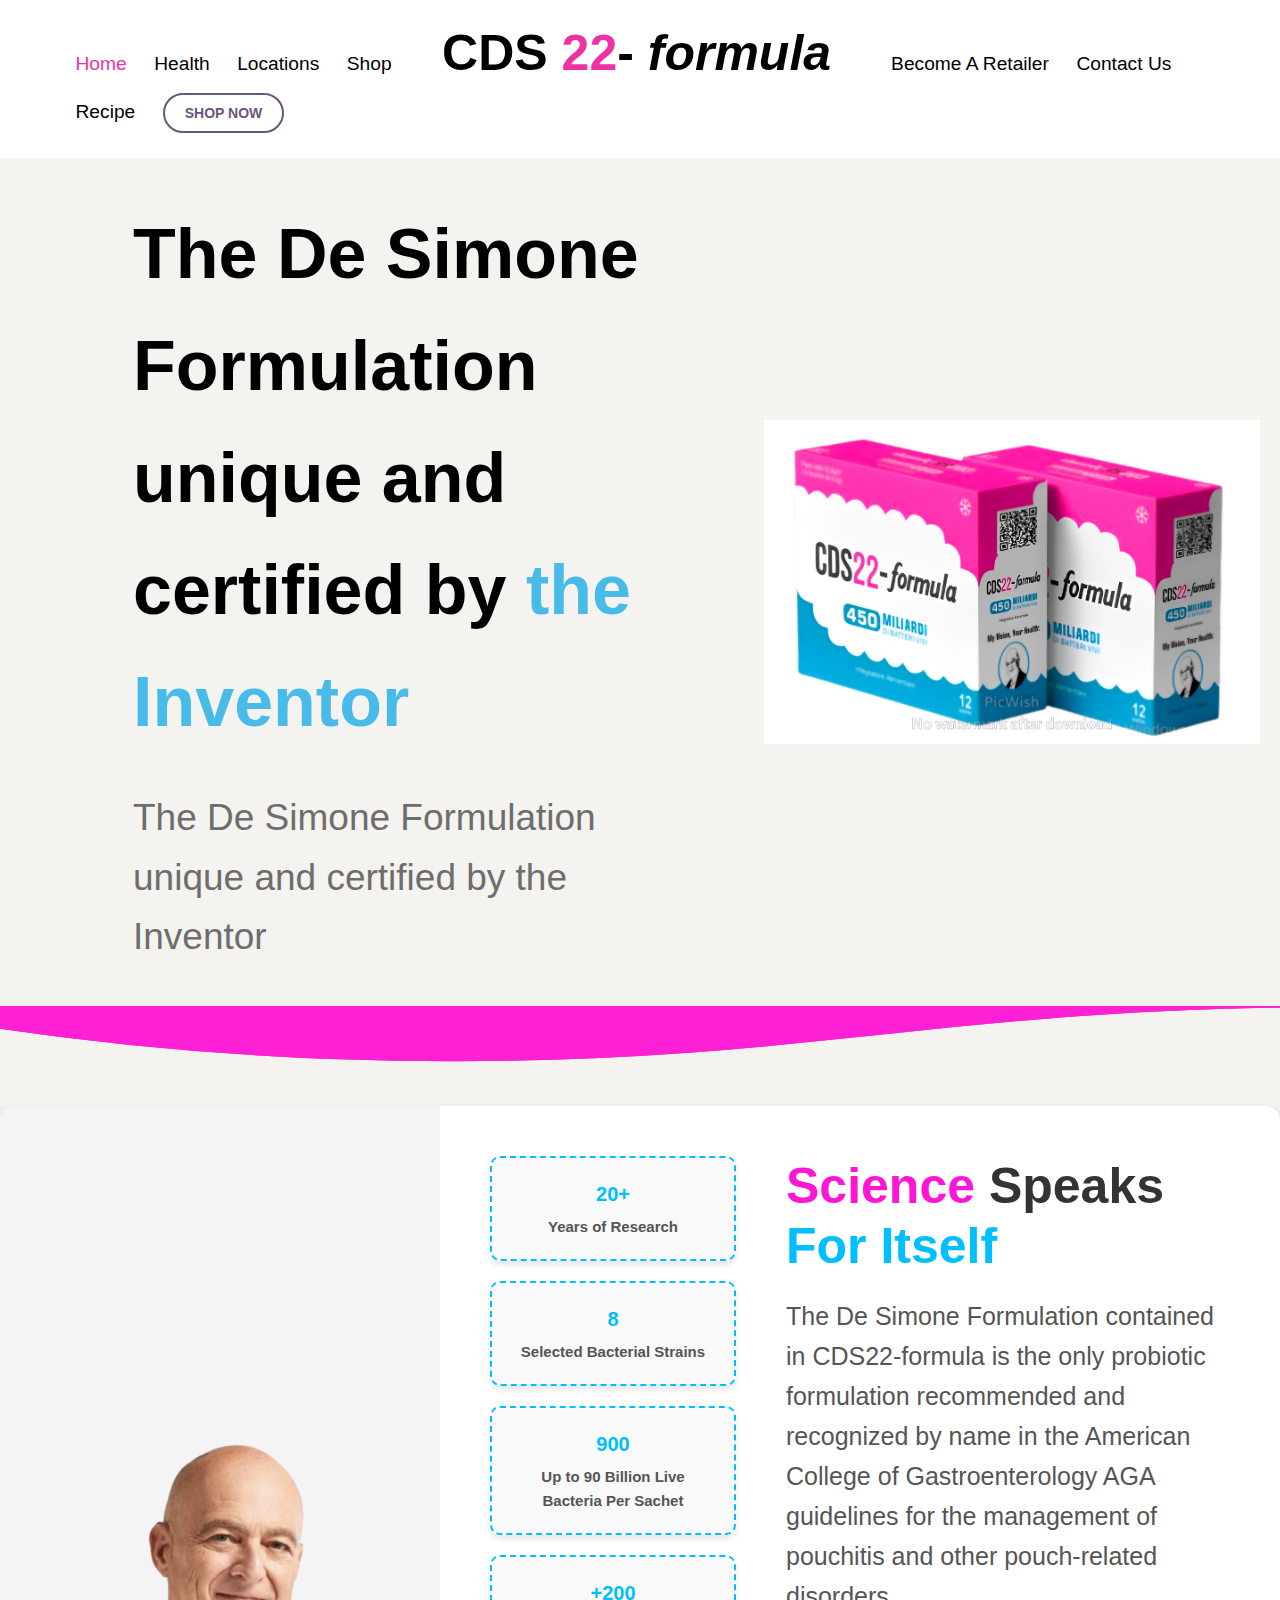
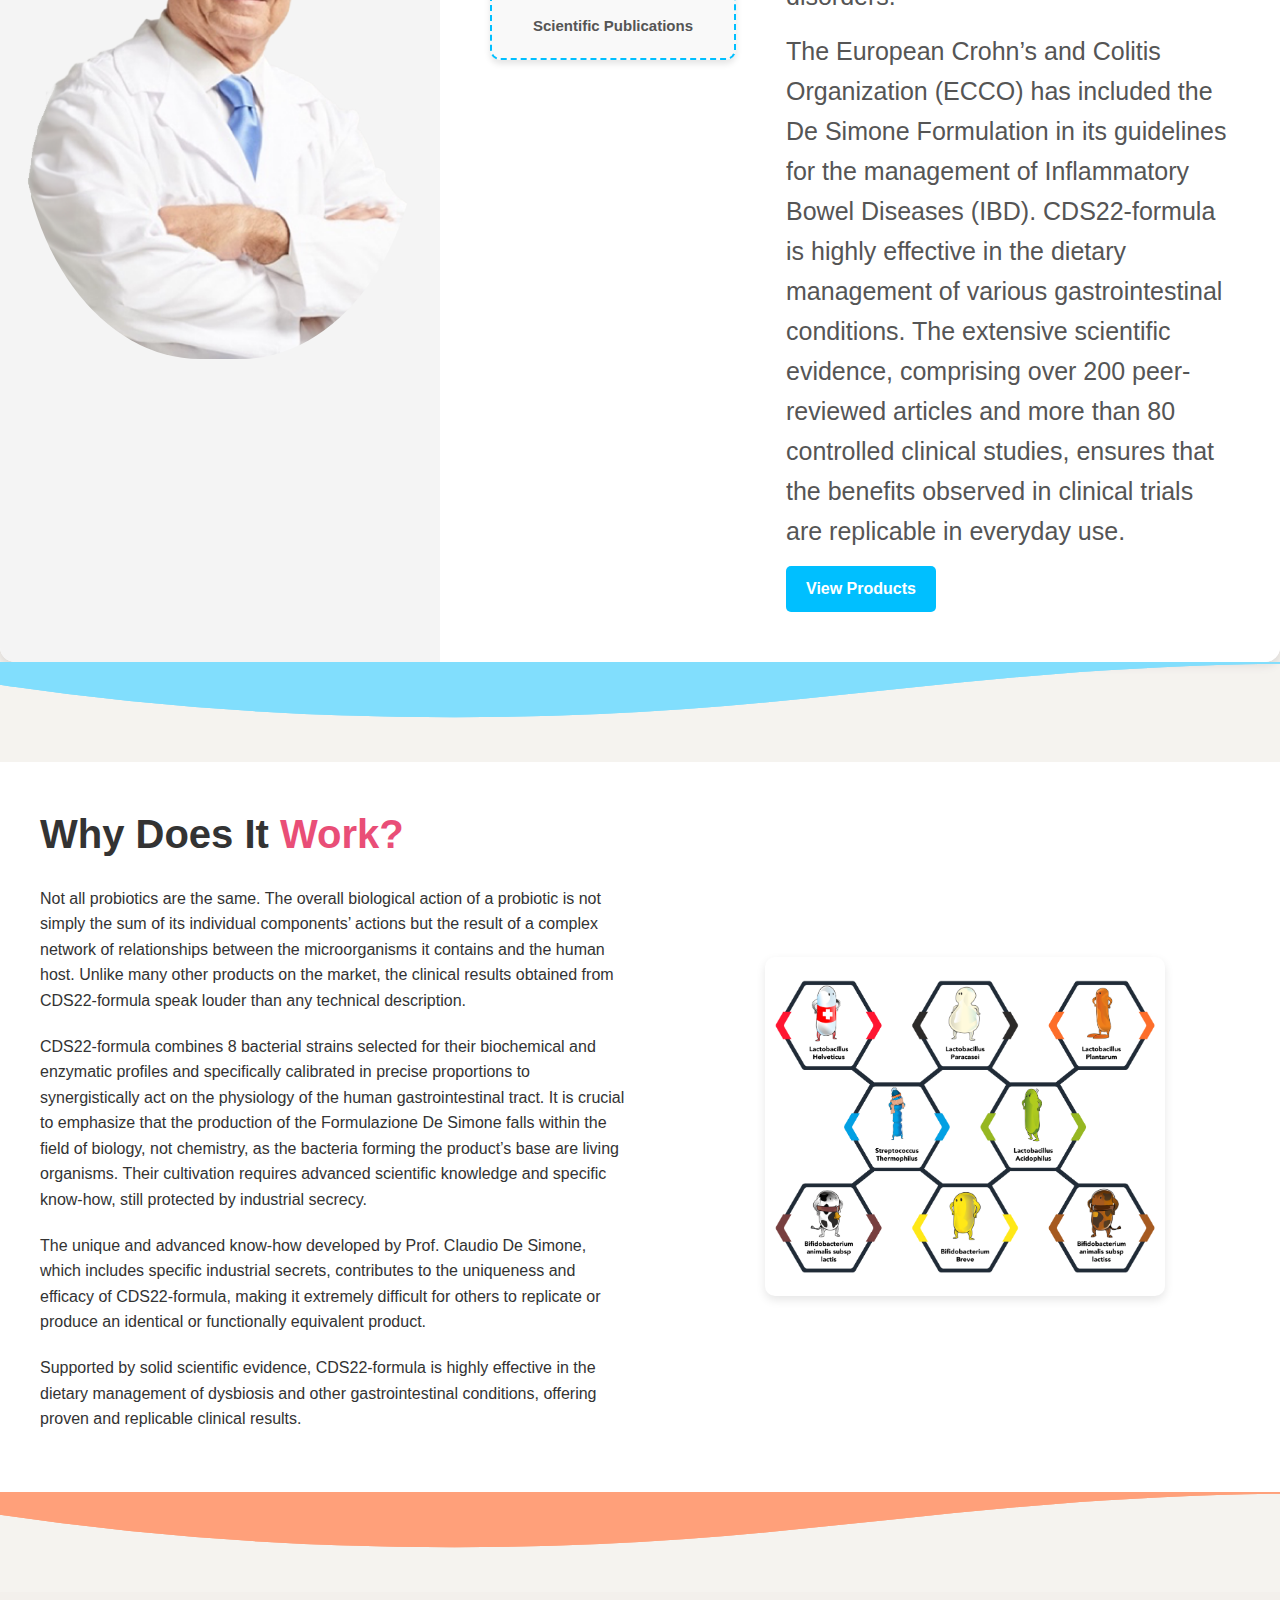
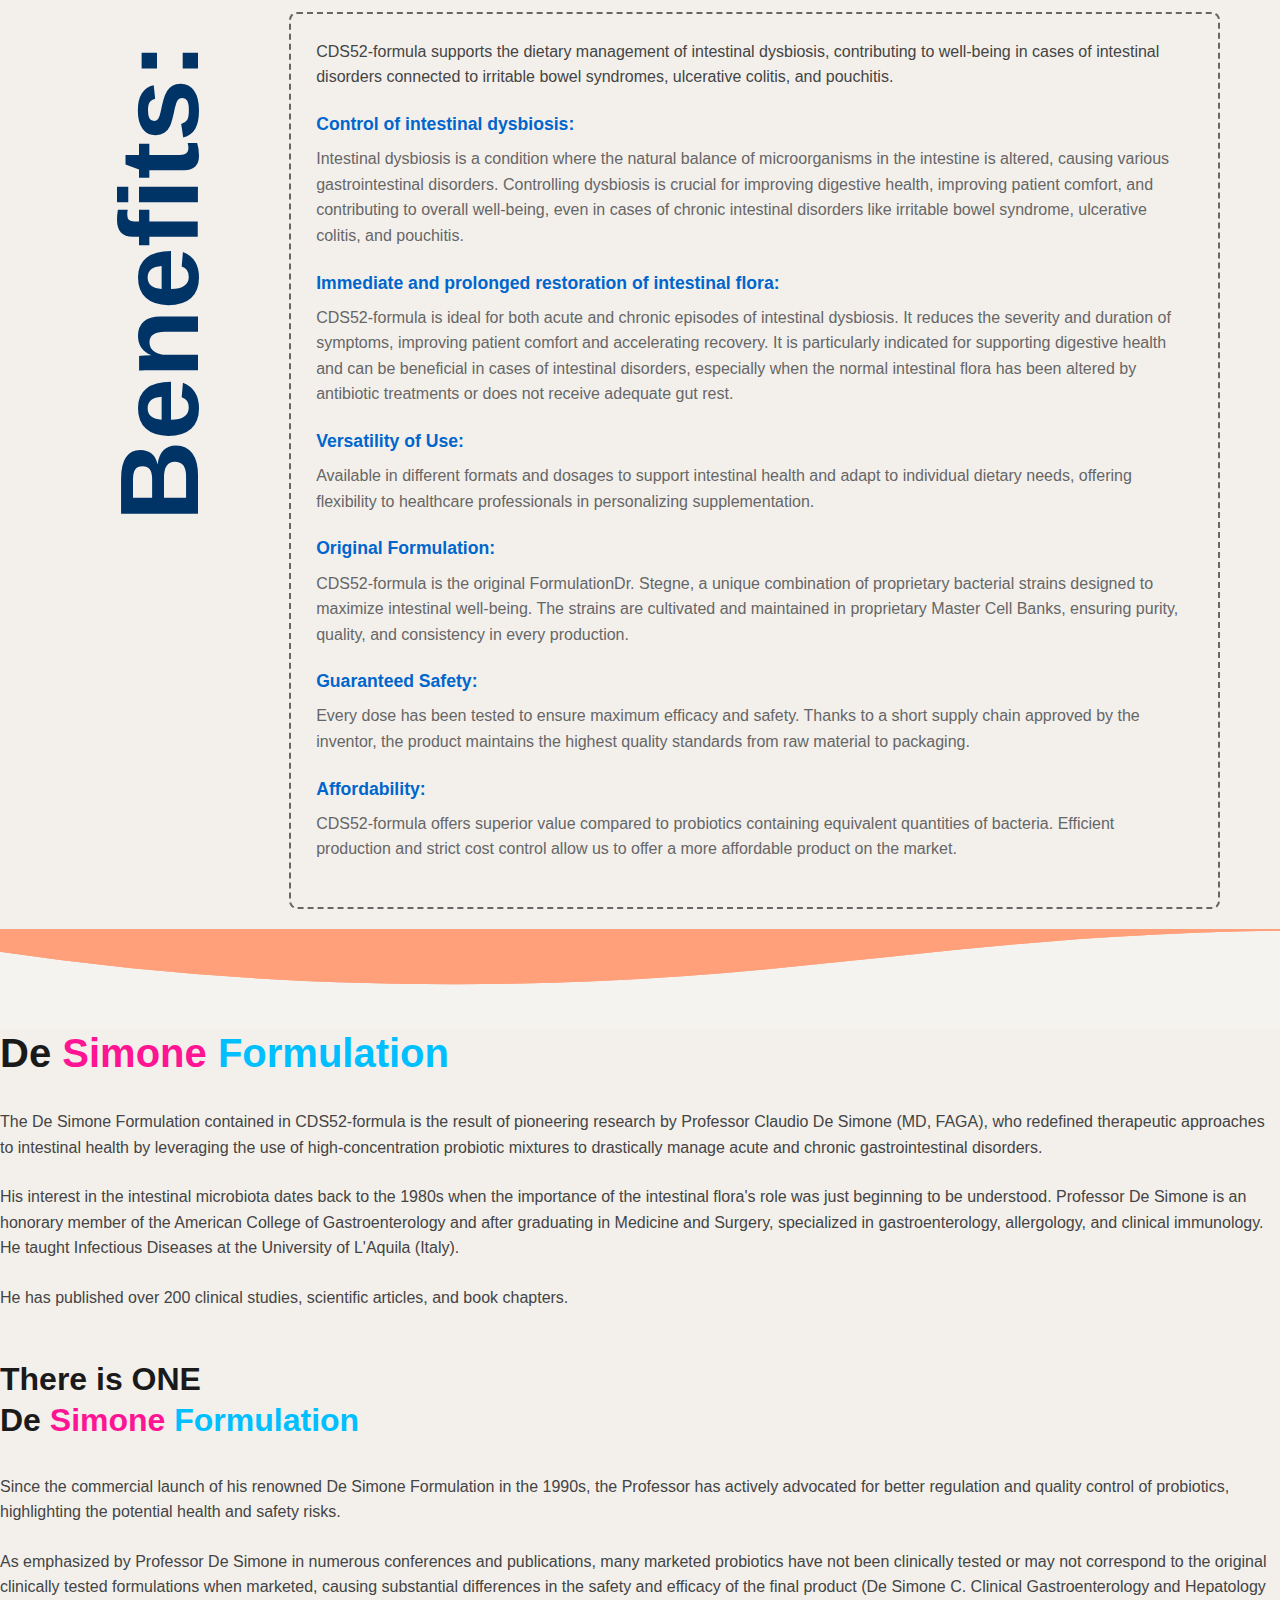
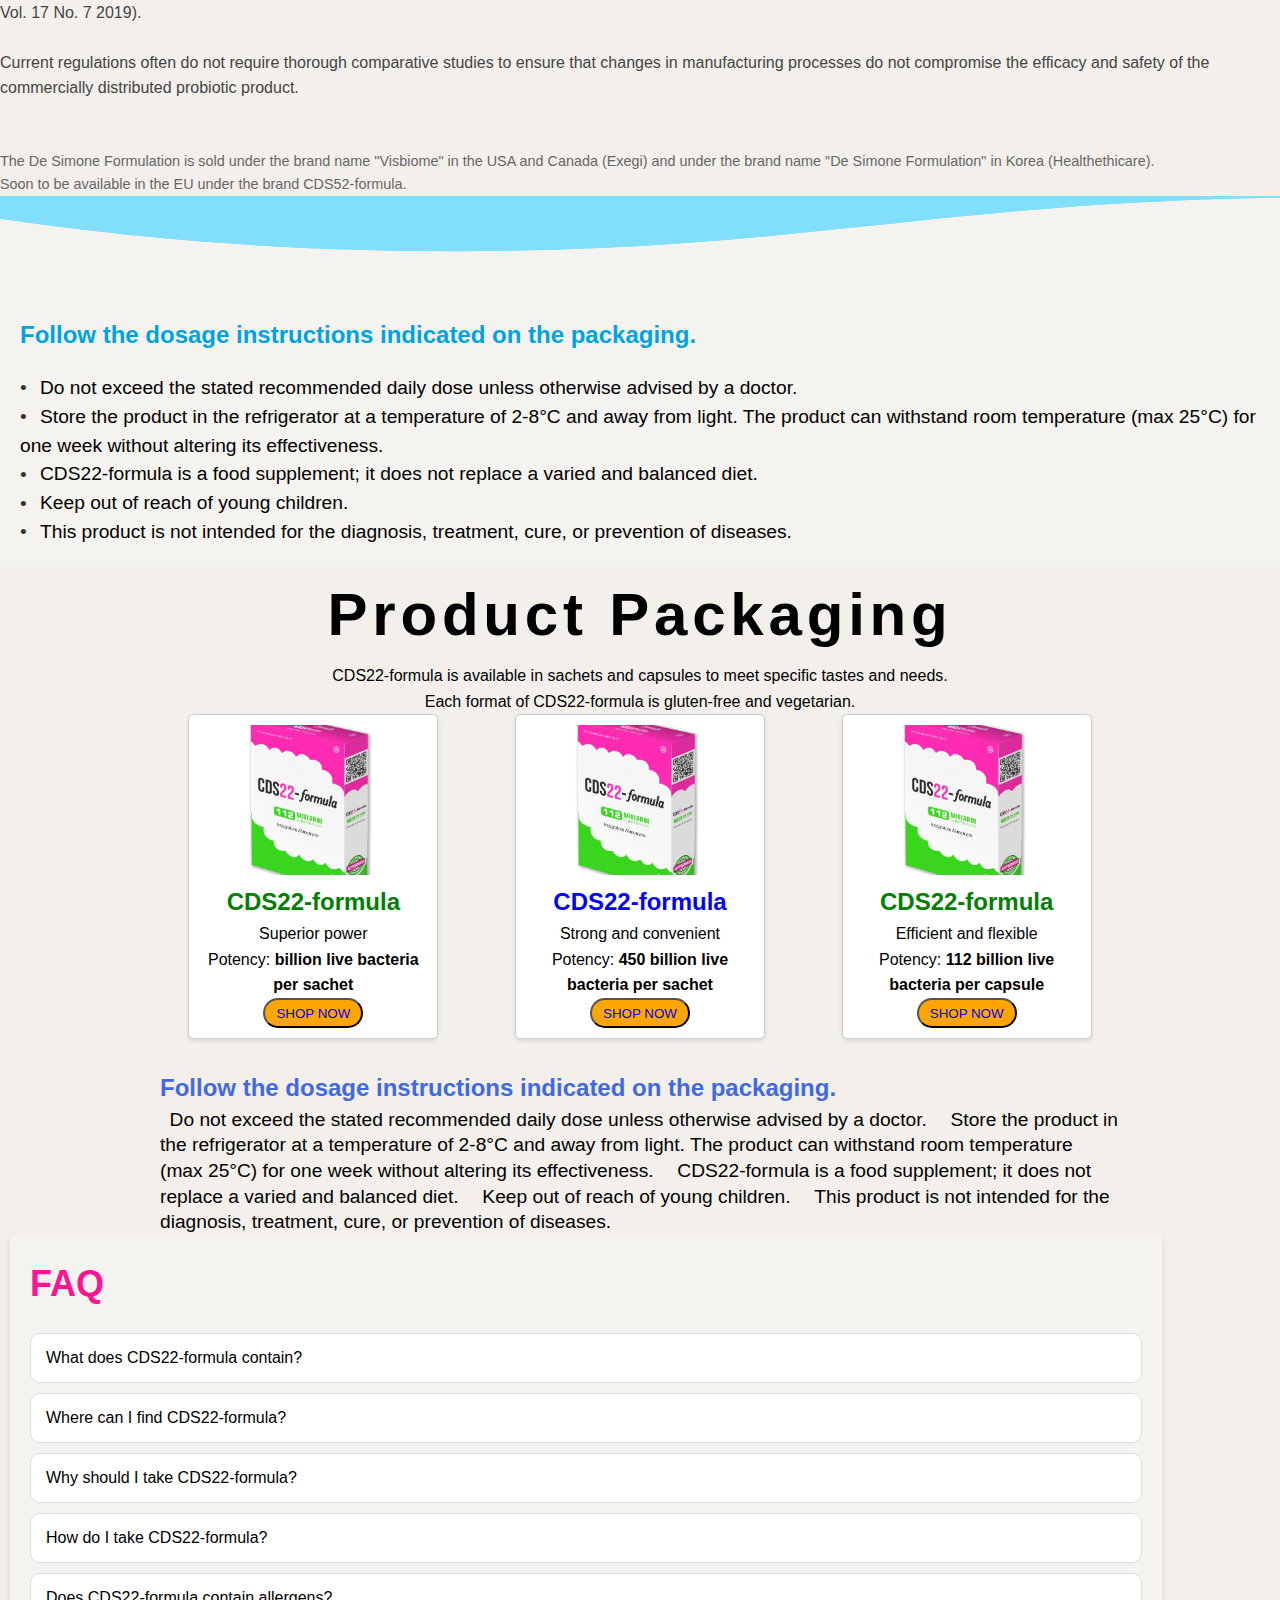
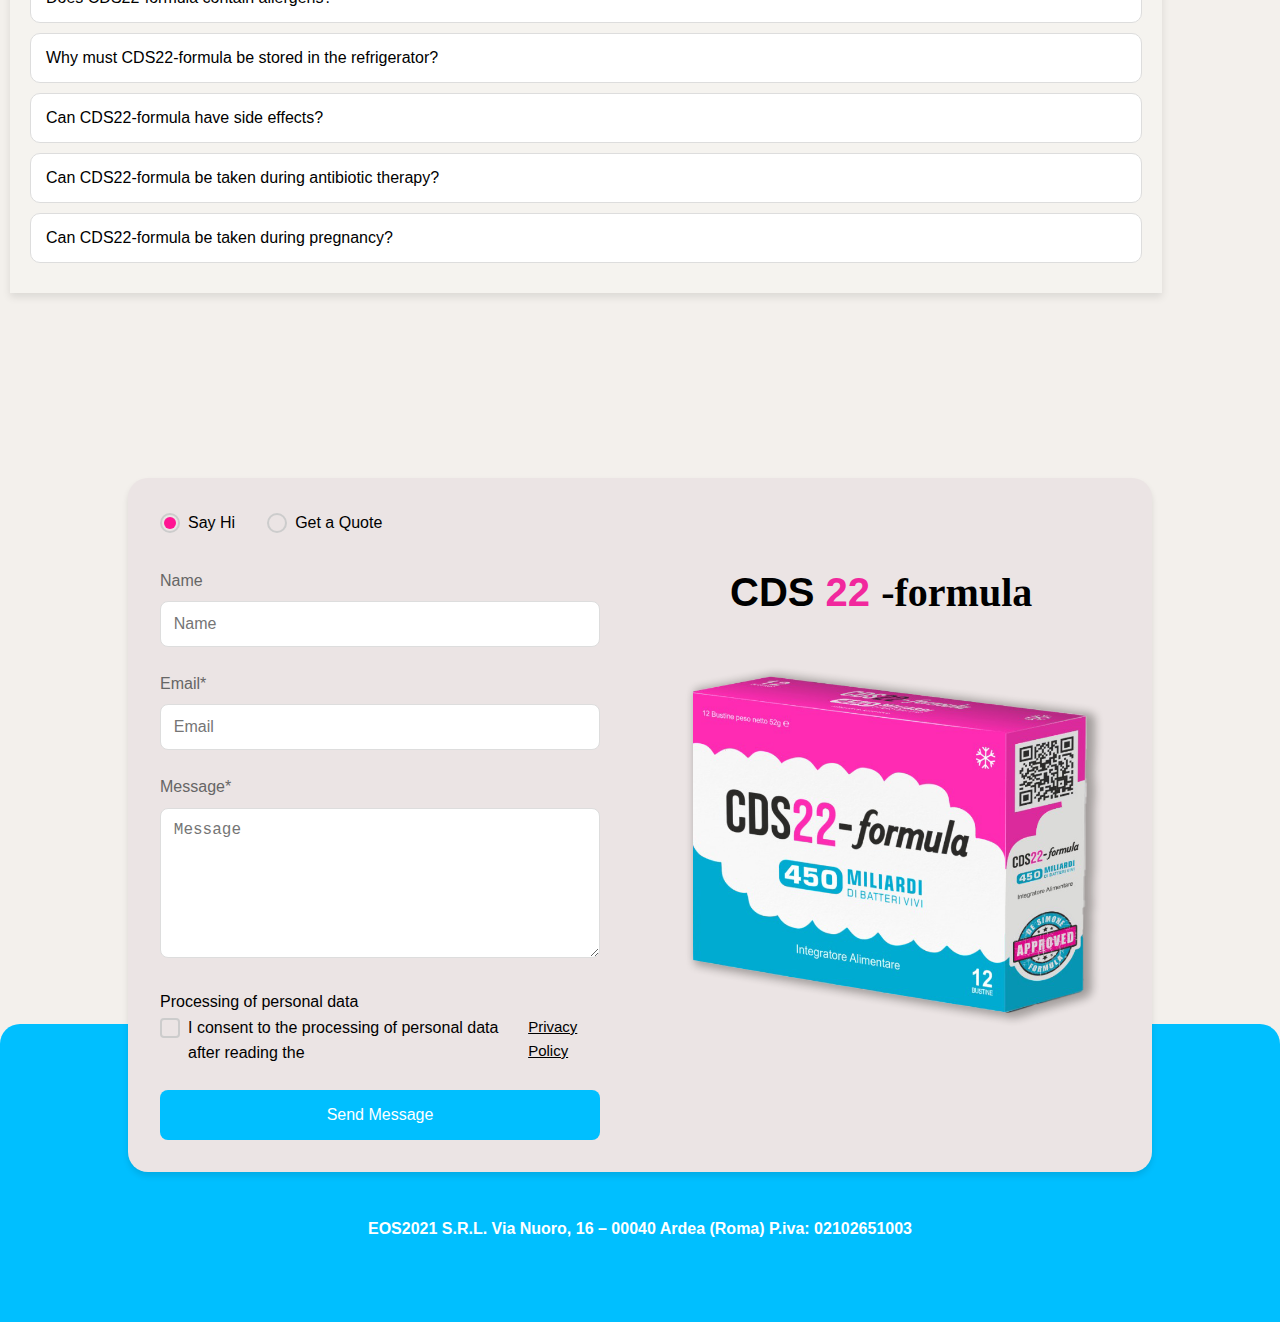
<file: index.html>
<!DOCTYPE html>
<html lang="en">

<head>
    <meta charset="UTF-8">
    <meta name="viewport" content="width=device-width, initial-scale=1.0">
    <title>SMIT Mini Hackathon</title>
    <link rel="stylesheet" href="style.css">
    <link rel="stylesheet" href="styles.css">
</head>

<body>
    <!-- Navbar -->
    <div style="container:  flex;  ">
        <div style="margin: auto; justify-content: space-between; align-items: center ">
            <nav>
                <ul>
                    <li><a href="./" style="color:rgb(236, 50, 165); text-decoration: none;">Home</a></li>
                    <li><a href="#">Health</a></li>
                    <li><a href="#">Locations</a></li>
                    <li><a href="#">Shop</a></li>
                    <h1 style="display: inline; font-size:50px; justify-content: space-around; padding: 3%; ">
                        <span style="font-family: 'Segoe UI', Tahoma, Geneva, Verdana, sans-serif;">CDS</span>
                        <span style="color: rgb(236, 50, 165);">22</span>-
                        <span style="font-style: italic; font-weight:bold ;">formula</span>
                    </h1>
                    <li><a href="#">Become A Retailer</a></li>
                    <li><a href="signup.html">Contact Us</a></li>
                    <li><a href="#">Recipe</a></li>

                    <li>
                        <a href="cart.html">
                            <button class="shop-now-button">Shop Now</button>

                        </a>
                    </li>
        </div>
        </ul>
  </nav>


        <!-- Hero Section  -->
        <section>
            <div style="display: flex; background-color:#ffffff30; max-width: 100%; max-height: 100%; padding: 20px;">


                <!-- Left-Hand Side  -->
                <div style="width: 45%; margin: auto; height: auto; padding: 20px;">
                    <h1 style="font-size: 70px; font-style: normal;">
                        The
                        <span style="font-family: Verdana, Geneva, Tahoma, sans-serif; font-weight: bold;">De Simone
                            Formulation</span>
                        unique and certified by
                        <span
                            style="font-family: Verdana, Geneva, Tahoma, sans-serif; font-weight: bold; color: rgb(72, 187, 233);">
                            the Inventor
                        </span>
                    </h1>
                    <p style="font-size: 37px; color: rgb(110, 109, 109); padding-top: 30px;">
                        The De Simone Formulation unique and certified by the Inventor
                    </p>
                </div>
                <!-- Right-Hand Side -->
                <div style="width: 40%; display: flex; justify-content: center; align-items: center;">
                    <img src="assets/cds22.jpg" alt="CDS22-Formula" style="max-width: 100%; height: auto;">
                </div>
            </div>
        </section>
        <!-- .....ANIMATION-PINK..... -->

        <div class="wave-container-1">
            <div class="wave-1"></div>
            <div class="wave-1"></div>
            <div class="wave-1"></div>
        </div>



        <!-- .....Science Speak.... -->


        <div class="container1">
            <div class="image-container">
                <img src="assets/doctor.png" alt="Doctor">
            </div>
            <section class="science-section">
                <div class="boxes">
                    <div class="box">
                        <h2>20+</h2>
                        <p>Years of Research</p>
                    </div>
                    <div class="box">
                        <h2>8</h2>
                        <p>Selected Bacterial Strains</p>
                    </div>
                    <div class="box">
                        <h2>900</h2>
                        <p>Up to 90 Billion Live Bacteria Per Sachet</p>
                    </div>
                    <div class="box">
                        <h2>+200</h2>
                        <p>Scientific Publications</p>
                    </div>
                </div>
                <div class="content">
                    <h1><span class="highlight">Science</span> Speaks<br><span>For Itself</span></h1>
                    <p>
                        The De Simone Formulation contained in CDS22-formula is the only probiotic formulation
                        recommended
                        and
                        recognized by name in the American College of Gastroenterology AGA guidelines for the management
                        of
                        pouchitis
                        and other pouch-related disorders.
                    </p>
                    <p>
                        The European Crohn’s and Colitis Organization (ECCO) has included the De Simone Formulation in
                        its
                        guidelines
                        for the management of Inflammatory Bowel Diseases (IBD). CDS22-formula is highly effective in
                        the
                        dietary
                        management of various gastrointestinal conditions. The extensive scientific evidence, comprising
                        over
                        200 peer-reviewed articles and more than 80 controlled clinical studies, ensures that the
                        benefits
                        observed
                        in clinical trials are replicable in everyday use.
                    </p>
                    <a href="#" class="btn">View Products</a>
                </div>
            </section>
        </div>



        <!-- .....ANIMATION-Blue..... -->
        <div class="wave-container-2">
            <div class="wave-2"></div>
            <div class="wave-2"></div>
            <div class="wave-2"></div>
        </div>



        <!-- .....WORK..... -->


        <div class="page-container">
            <div class="text-section">
                <h1>Why Does It <span>Work?</span></h1>
                <p>
                    Not all probiotics are the same. The overall biological action of a probiotic is not simply the sum
                    of its individual components’ actions but the result of a complex network of relationships between
                    the microorganisms it contains and the human host. Unlike many other products on the market, the
                    clinical results obtained from CDS22-formula speak louder than any technical description.
                </p>
                <p>
                    CDS22-formula combines 8 bacterial strains selected for their biochemical and enzymatic profiles and
                    specifically calibrated in precise proportions to synergistically act on the physiology of the human
                    gastrointestinal tract. It is crucial to emphasize that the production of the Formulazione De Simone
                    falls within the field of biology, not chemistry, as the bacteria forming the product’s base are
                    living organisms. Their cultivation requires advanced scientific knowledge and specific know-how,
                    still protected by industrial secrecy.
                </p>
                <p>
                    The unique and advanced know-how developed by Prof. Claudio De Simone, which includes specific
                    industrial secrets, contributes to the uniqueness and efficacy of CDS22-formula, making it extremely
                    difficult for others to replicate or produce an identical or functionally equivalent product.
                </p>
                <p>
                    Supported by solid scientific evidence, CDS22-formula is highly effective in the dietary management
                    of dysbiosis and other gastrointestinal conditions, offering proven and replicable clinical results.
                </p>
            </div>
            <div class="image-section">
                <img src="assets/Cycle.png" alt="Probiotic Illustration">
            </div>
        </div>





        <!-- .....ANIMATION..... -->

        <div class="wave-container">
            <div class="wave"></div>
            <div class="wave"></div>
            <div class="wave"></div>
        </div>


        <!-- ......BENEFITS..... -->

        <div class="benefits-container">
            <h1 class="benefits-title">Benefits:</h1>
            <div class="content-box">
                <div class="section1">
                    <p class="main-description">CDS52-formula supports the dietary management of intestinal dysbiosis,
                        contributing to well-being in cases of intestinal disorders connected to irritable bowel
                        syndromes, ulcerative colitis, and pouchitis.</p>
                </div>

                <div class="section1">
                    <h2 class="section-title">Control of intestinal dysbiosis:</h2>
                    <p class="section-content">Intestinal dysbiosis is a condition where the natural balance of
                        microorganisms in the intestine is altered, causing various gastrointestinal disorders.
                        Controlling dysbiosis is crucial for improving digestive health, improving patient comfort, and
                        contributing to overall well-being, even in cases of chronic intestinal disorders like irritable
                        bowel syndrome, ulcerative colitis, and pouchitis.</p>
                </div>

                <div class="section1">
                    <h2 class="section-title">Immediate and prolonged restoration of intestinal flora:</h2>
                    <p class="section-content">CDS52-formula is ideal for both acute and chronic episodes of intestinal
                        dysbiosis. It reduces the severity and duration of symptoms, improving patient comfort and
                        accelerating recovery. It is particularly indicated for supporting digestive health and can be
                        beneficial in cases of intestinal disorders, especially when the normal intestinal flora has
                        been altered by antibiotic treatments or does not receive adequate gut rest.</p>
                </div>

                <div class="section1">
                    <h2 class="section-title">Versatility of Use:</h2>
                    <p class="section-content">Available in different formats and dosages to support intestinal health
                        and adapt to individual dietary needs, offering flexibility to healthcare professionals in
                        personalizing supplementation.</p>
                </div>

                <div class="section1">
                    <h2 class="section-title">Original Formulation:</h2>
                    <p class="section-content">CDS52-formula is the original FormulationDr. Stegne, a unique combination
                        of proprietary bacterial strains designed to maximize intestinal well-being. The strains are
                        cultivated and maintained in proprietary Master Cell Banks, ensuring purity, quality, and
                        consistency in every production.</p>
                </div>

                <div class="section1">
                    <h2 class="section-title">Guaranteed Safety:</h2>
                    <p class="section-content">Every dose has been tested to ensure maximum efficacy and safety. Thanks
                        to a short supply chain approved by the inventor, the product maintains the highest quality
                        standards from raw material to packaging.</p>
                </div>

                <div class="section1">
                    <h2 class="section-title">Affordability:</h2>
                    <p class="section-content">CDS52-formula offers superior value compared to probiotics containing
                        equivalent quantities of bacteria. Efficient production and strict cost control allow us to
                        offer a more affordable product on the market.</p>
                </div>
            </div>
        </div>


        <!-- .....ANIMATION..... -->

        <div class="wave-container">
            <div class="wave"></div>
            <div class="wave"></div>
            <div class="wave"></div>
        </div>


        <!-- ......de-Simone..... -->
        <div class="container2">
            <h1 class="title">
                <span class="title-de-simone">De</span>
                <span class="title-pink">Simone</span>
                <span class="title-blue">Formulation</span>
            </h1>

            <div class="section2">
                <p class="paragraph">
                    The De Simone Formulation contained in CDS52-formula is the result of pioneering research by
                    Professor Claudio De Simone (MD, FAGA), who redefined therapeutic approaches to intestinal health by
                    leveraging the use of high-concentration probiotic mixtures to drastically manage acute and chronic
                    gastrointestinal disorders.
                </p>

                <p class="paragraph">
                    His interest in the intestinal microbiota dates back to the 1980s when the importance of the
                    intestinal flora's role was just beginning to be understood. Professor De Simone is an honorary
                    member of the American College of Gastroenterology and after graduating in Medicine and Surgery,
                    specialized in gastroenterology, allergology, and clinical immunology. He taught Infectious Diseases
                    at the University of L'Aquila (Italy).
                </p>

                <p class="paragraph">
                    He has published over 200 clinical studies, scientific articles, and book chapters.
                </p>
            </div>

            <h2 class="subtitle">
                <span class="emphasis">There is ONE</span><br>
                <span class="title-de-simone">De</span>
                <span class="title-pink">Simone</span>
                <span class="title-blue">Formulation</span>
            </h2>

            <div class="section2">
                <p class="paragraph">
                    Since the commercial launch of his renowned De Simone Formulation in the 1990s, the Professor has
                    actively advocated for better regulation and quality control of probiotics, highlighting the
                    potential health and safety risks.
                </p>

                <p class="paragraph">
                    As emphasized by Professor De Simone in numerous conferences and publications, many marketed
                    probiotics have not been clinically tested or may not correspond to the original clinically tested
                    formulations when marketed, causing substantial differences in the safety and efficacy of the final
                    product (De Simone C. Clinical Gastroenterology and Hepatology Vol. 17 No. 7 2019).
                </p>

                <p class="paragraph">
                    Current regulations often do not require thorough comparative studies to ensure that changes in
                    manufacturing processes do not compromise the efficacy and safety of the commercially distributed
                    probiotic product.
                </p>
            </div>

            <div class="reference">
                <p>The De Simone Formulation is sold under the brand name "Visbiome" in the USA and Canada (Exegi) and
                    under the brand name "De Simone Formulation" in Korea (Healthethicare).</p>
                <p>Soon to be available in the EU under the brand CDS52-formula.</p>
            </div>
        </div>


        <!-- .....ANIMATION-Blue..... -->
        <div class="wave-container-2">
            <div class="wave-2"></div>
            <div class="wave-2"></div>
            <div class="wave-2"></div>
        </div>


        <!-- Paragraph -->



        <div class="instructions-container">
            <h1 class="instructions-title">Follow the dosage instructions indicated on the packaging.</h1>
            <ul class="instructions-list">
                <li>Do not exceed the stated recommended daily dose unless otherwise advised by a doctor.</li><br />
                <li>Store the product in the refrigerator at a temperature of 2-8°C and away from light. The product can
                    withstand room temperature (max 25°C) for one week without altering its effectiveness.</li><br />
                <li>CDS22-formula is a food supplement; it does not replace a varied and balanced diet.</li><br />
                <li>Keep out of reach of young children.</li><br />
                <li>This product is not intended for the diagnosis, treatment, cure, or prevention of diseases.</li>
                <br />
            </ul>
        </div>
        <!-- //product section  -->
        <div class="container-product">
            <h1 class="Product1">Product Packaging</h1>
            <p style="color: black; text-align: center; font-family: 'Segoe UI', Tahoma, Geneva, Verdana, sans-serif;">
                CDS22-formula is available in sachets and capsules to meet specific tastes and needs.</p>
            <p style="text-align: center; font-family: 'Segoe UI', Tahoma, Geneva, Verdana, sans-serif;">Each format of
                CDS22-formula is gluten-free and vegetarian.</p>

            <div class="product-grid">
                <div class="product">
                    <img src="assets/cds_112_v2-1.png" alt="CDS22-formula 900 billion sachets">
                    <h2 style="color: green;">CDS22-formula</h2>
                    <p>Superior power</p>
                    <p>Potency: <b> billion live bacteria per sachet</b></p>
                    <button class="button"><a href="cart.html" style="text-decoration: none;">SHOP NOW</a></button>
                </div>
                <div class="product">
                    <img src="assets/cds_112_v2-1.png" alt="CDS22-formula 450 billion sachets">
                    <h2 style="color: blue;">CDS22-formula</h2>
                    <p>Strong and convenient</p>
                    <p>Potency:<b> 450 billion live bacteria per sachet</b></p>
                    <button class="button"><a href="cart.html" style="text-decoration: none;">SHOP NOW</a></button>
                </div>
                <div class="product">
                    <img src="assets/cds_112_v2-1.png" alt="CDS22-formula 112 billion capsules">
                    <h2 style="color: green;">CDS22-formula</h2>
                    <p>Efficient and flexible</p>
                    <p>Potency: <b>112 billion live bacteria per capsule</b></p>
                    <button class="button"><a href="cart.html" style="text-decoration: none;">SHOP NOW</a></button>
                </div>
            </div>

            <div class="instructions">
                <h2 class="Product2">Follow the dosage instructions indicated on the packaging.</h2>
                <ul class="list">
                    <li>Do not exceed the stated recommended daily dose unless otherwise advised by a doctor.</li>
                    <li>Store the product in the refrigerator at a temperature of 2-8°C and away from light. The product
                        can withstand room temperature (max 25°C) for one week without altering its effectiveness.</li>
                    <li>CDS22-formula is a food supplement; it does not replace a varied and balanced diet.</li>
                    <li>Keep out of reach of young children.</li>
                    <li>This product is not intended for the diagnosis, treatment, cure, or prevention of diseases.</li>
                </ul>
            </div>
        </div>

        <!-- .....FAQ..... -->


        <div class="faq-container">
            <h1 class="faq-title">FAQ</h1>
            <div class="faq-item">
                <button>What does CDS22-formula contain?</button>
            </div>
            <div class="faq-item">
                <button>Where can I find CDS22-formula?</button>
            </div>
            <div class="faq-item">
                <button>Why should I take CDS22-formula?</button>
            </div>
            <div class="faq-item">
                <button>How do I take CDS22-formula?</button>
            </div>
            <div class="faq-item">
                <button>Does CDS22-formula contain allergens?</button>
            </div>
            <div class="faq-item">
                <button>Why must CDS22-formula be stored in the refrigerator?</button>
            </div>
            <div class="faq-item">
                <button>Can CDS22-formula have side effects?</button>
            </div>
            <div class="faq-item">
                <button>Can CDS22-formula be taken during antibiotic therapy?</button>
            </div>
            <div class="faq-item">
                <button>Can CDS22-formula be taken during pregnancy?</button>
            </div>
        </div>




        <!-- footer code -->

        <main class="contact-container">
            <div class="contact-wrapper">
                <div class="form-section">
                    <div class="radio-group">
                        <label class="radio-label">
                            <input type="radio" name="contact-type" value="say-hi" checked>
                            <span class="radio-custom"></span>
                            Say Hi
                        </label>
                        <label class="radio-label">
                            <input type="radio" name="contact-type" value="get-quote">
                            <span class="radio-custom"></span>
                            Get a Quote
                        </label>
                    </div>

                    <form id="contactForm" class="contact-form">
                        <div class="form-group">
                            <label for="name">Name</label>
                            <input type="text" id="name" name="name" placeholder="Name" required>
                        </div>

                        <div class="form-group">
                            <label for="email">Email*</label>
                            <input type="email" id="email" name="email" placeholder="Email" required>
                        </div>

                        <div class="form-group">
                            <label for="message">Message*</label>
                            <textarea id="message" name="message" placeholder="Message" required></textarea>
                        </div>

                        <div class="privacy-section">
                            <p>Processing of personal data</p>
                            <label class="checkbox-label">
                                <input type="checkbox" required>
                                <span class="checkbox-custom"></span>
                                I consent to the processing of personal data after reading the
                                <a href="#" class="privacy-link">Privacy Policy</a>
                            </label>
                        </div>

                        <button type="submit" class="submit-btn"><a href="signup.html"
                                style="text-decoration: none; color: white;">Send Message</a></button>
                    </form>
                </div>

                <div class="product-section" style="display: block;">
                    <h1 style="font-size: 40px; margin-left: 50px; margin-top: 50px;">CDS <span
                            style="color: rgb(241, 40, 157);">22</span> <span
                            style="font-family: cursive;">-formula</span> </h1>
                    <img src="assets/cds_450_v2-1.png" alt="CDS22-formula Products" class="product-image">
                </div>
            </div>
        </main>

        <footer class="site-footer">
            <p>EOS2021 S.R.L. Via Nuoro, 16 – 00040 Ardea (Roma) P.iva: 02102651003</p>
        </footer>

</body>

</html>
</file>
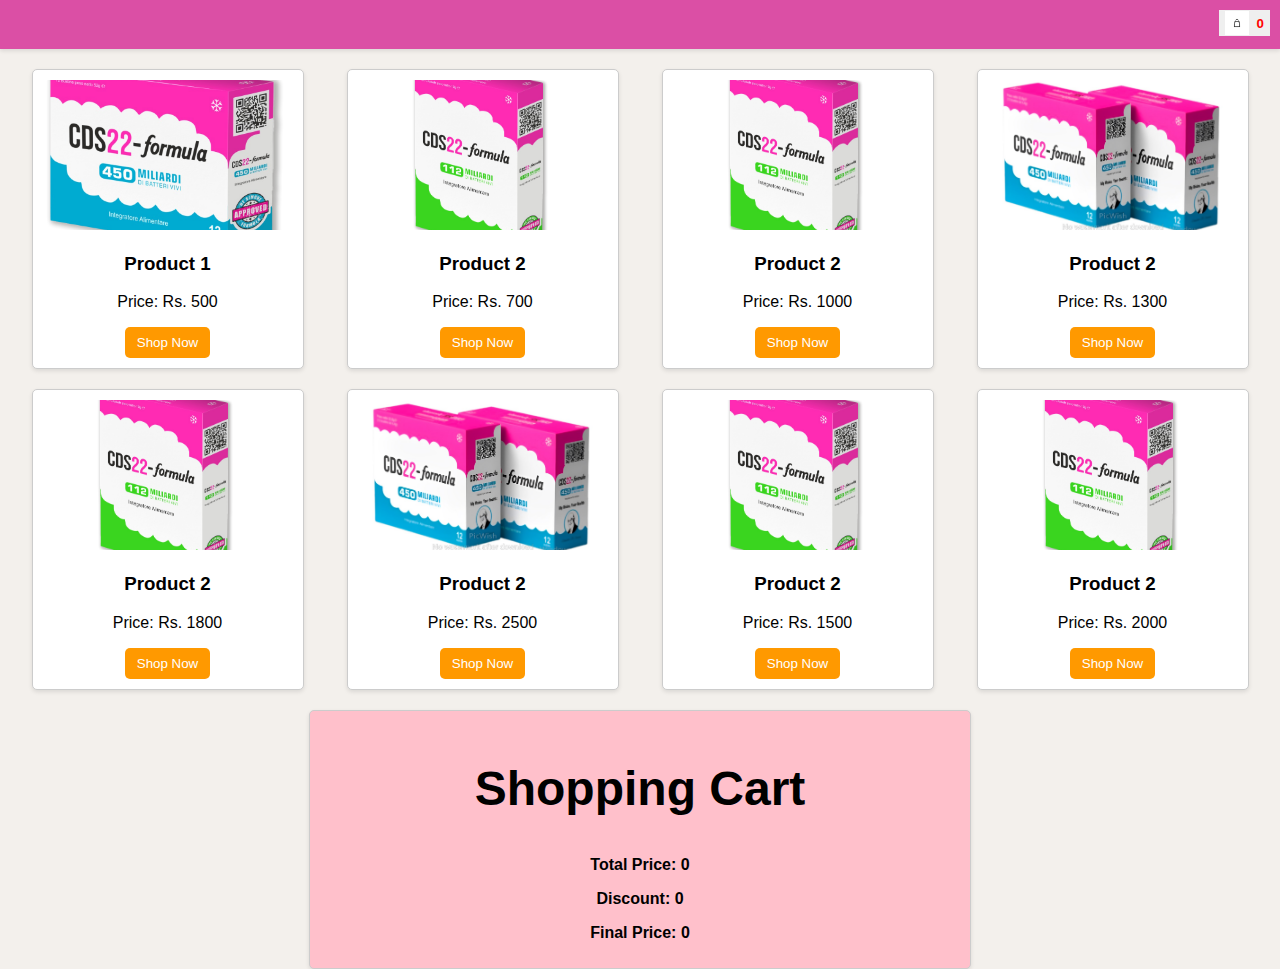
<file: cart.html>
<!DOCTYPE html>
<html lang="en">
<head>
  <meta charset="UTF-8">
  <meta name="viewport" content="width=device-width, initial-scale=1.0">
  <title>Shopping Cart</title>
  <link rel="stylesheet" href="styles.css">
</head>
<body>
    
  <header>
    
    <button style="border: none;">
      <li class="cart-icon">
        <img src="assets/icon.jpg" alt="Cart Icon">
        <span class="cart-count">0</span>
      </li>
    </button>
  </header>
  <main>
    <section class="products">
      <div class="product" data-price="500" data-name="Product 1">
        <img src="assets/cds_450_v2-1.png" alt="Product 1">
        <h3>Product 1</h3>
        <p>Price: Rs. 500</p>
        <button class="shop-now">Shop Now</button>
      </div>
      <div class="product" data-price="700" data-name="Product 2">
        <img src="assets/cds_112_v2-1.png" alt="Product 2">
        <h3>Product 2</h3>
        <p>Price: Rs. 700</p>
        <button class="shop-now">Shop Now</button>
      </div>
      <div class="product" data-price="700" data-name="Product 2">
        <img src="assets/cds_112_v2-1.png" alt="Product 2">
        <h3>Product 2</h3>
        <p>Price: Rs. 1000</p>
        <button class="shop-now">Shop Now</button>
      </div>
      <div class="product" data-price="700" data-name="Product 2">
        <img src="assets/cds22.jpg" alt="Product 2">
        <h3>Product 2</h3>
        <p>Price: Rs. 1300</p>
        <button class="shop-now">Shop Now</button>
      </div>
      <div class="product" data-price="700" data-name="Product 2">
        <img src="assets/cds_112_v2-1.png" alt="Product 2">
        <h3>Product 2</h3>
        <p>Price: Rs. 1800</p>
        <button class="shop-now">Shop Now</button>
      </div>
      <div class="product" data-price="700" data-name="Product 2">
        <img src="assets/cds22.jpg" alt="Product 2">
        <h3>Product 2</h3>
        <p>Price: Rs. 2500</p>
        <button class="shop-now">Shop Now</button>
      </div>
      <div class="product" data-price="700" data-name="Product 2">
        <img src="assets/cds_112_v2-1.png" alt="Product 2">
        <h3>Product 2</h3>
        <p>Price: Rs. 1500</p>
        <button class="shop-now">Shop Now</button>
      </div>
      <div class="product" data-price="700" data-name="Product 2">
        <img src="assets/cds_112_v2-1.png" alt="Product 2">
        <h3>Product 2</h3>
        <p>Price: Rs. 2000</p>
        <button class="shop-now">Shop Now</button>
      </div>
     
      
    </section>
    <section class="cart">
      <h2 style="text-align: center; font-family: 'Gill Sans', 'Gill Sans MT', Calibri, 'Trebuchet MS', sans-serif; font-size: 48px;">Shopping Cart</h2>
      <ul class="cart-items"></ul>
      <div class="cart-summary" style="font-family: 'Segoe UI', Tahoma, Geneva, Verdana, sans-serif;">
        <p>Total Price: <span class="total-price">0</span></p>
        <p>Discount: <span class="discount">0</span></p>
        <p>Final Price: <span class="final-price">0</span></p>
      </div>
    </section>
  </main>
  <script src="script.js"></script>
</body>
</html>
</file>
<file: style.css>
* {
  margin: 0;
  padding: 0;
  box-sizing: border-box;
}

body {
  font-family: Arial, sans-serif;
  line-height: 1.6;
  padding: 20px;
  background-color: #f5f5f5;
}


/* Navbar Section  */

nav {
  background-color: white;
  padding: 1%;
  padding-bottom: 2%;
  margin: auto;
  padding-left: 5%;
  padding-right: 5%;

}

ul {
  list-style-type: none;
}

li {
  display: inline;
  padding: 1%;
  font-size: larger;
}

ul li a {
  text-decoration: none;
  color: #000;
}

ul li a:hover {
  color: #FF1493;
}


.shop-now-button {
  font-family: 'Arial', sans-serif;
  font-size: 14px;
  font-weight: bold;
  color: #6c567b;
  /* Replace with your desired purple shade */
  background-color: transparent;
  border: 2px solid #6c567b;
  /* Border color to match text */
  border-radius: 50px;
  /* Creates a rounded button */
  padding: 10px 20px;
  /* Adjusts size of button */
  text-transform: uppercase;
  /* Makes the text uppercase */
  cursor: pointer;
  transition: all 0.3s ease;


}

.shop-now-button:hover {
  background-color: #e762bf;
  /* Fill background on hover */
  color: #ffffff;
  /* Change text to white on hover */
  border-color: #f0eff196;
}

/* Science Speak */


.container1 {
  display: flex;
  max-width: 100%;
  background: #fff;
  border-radius: 15px;
  box-shadow: 0 4px 10px rgba(0, 0, 0, 0.1);
  overflow: hidden;
}

.image-container {
  flex: 1;
  display: flex;
  justify-content: center;
  align-items: center;
  background: #f4f4f4;
  padding: 20px;
}

.image-container img {
  border-radius: 45%;
  width: 400px;
  height: 550px;
  object-fit: cover;
}

.science-section {
  display: flex;
  justify-content: center;
  align-items: flex-start;
  padding: 50px;
  background-color: white;
  gap: 50px;


}


.boxes {
  display: flex;
  flex-direction: column;
  gap: 20px;
}

.box {
  border: 2px dashed #00BFFF;
  padding: 20px;
  text-align: center;
  border-radius: 10px;
  background-color: #f9f9f9;
  box-shadow: 0 4px 6px rgba(0, 0, 0, 0.1);
}

.box h2 {
  font-size: 20px;
  color: #00BFFF;
  margin-bottom: 5px;
}

.box p {
  font-size: 15px;
  color: #555;
  font-weight: bold;
}

.content {
  max-width: 60%;
  text-align: left;
  height: 30%;
}

.content h1 {
  font-size: 50px;
  font-weight: bold;
  color: #333;
  margin-bottom: 20px;
  line-height: 1.2;
}

.content h1 .highlight {
  color: #ff15d4;
}

.content h1 span {
  color: #00BFFF;
}

.content p {
  font-size: 25px;
  color: #555;
  margin-bottom: 15px;
}

.content a.btn {
  display: inline-block;
  padding: 10px 20px;
  background-color: #00BFFF;
  color: white;
  text-decoration: none;
  font-size: 16px;
  font-weight: bold;
  border-radius: 5px;
  transition: background-color 0.3s ease;
}

.content a.btn:hover {
  background-color: #00BFFF;
}

/* animation_orange */

.wave-container {
  position: relative;
  width: 100%;
  height: 100px;
  background: #ffffff30;
  overflow: hidden;
}

.wave {
  position: absolute;
  width: 200%;
  height: 100%;
  background: url("data:image/svg+xml,%3Csvg xmlns='http://www.w3.org/2000/svg' viewBox='0 0 1200 120' preserveAspectRatio='none'%3E%3Cpath fill='%23FFA07A' d='M321.39,56.44c58-10.79,114.16-30.13,172-41.86,82.39-16.72,168.19-17.73,250.45-.39C823.78,31,906.67,72,985.66,92.83c70.05,18.48,146.53,26.09,214.34,3V0H0V27.35A600.21,600.21,0,0,0,321.39,56.44Z'%3E%3C/path%3E%3C/svg%3E");
  background-repeat: repeat-x;
  animation: wave 10s linear infinite;
}

@keyframes wave {
  0% {
    transform: translateX(0);
  }

  100% {
    transform: translateX(-50%);
  }
}

/* Adding a second wave for more depth */
.wave:nth-child(2) {
  bottom: 0;
  animation: wave 8s linear reverse infinite;
  opacity: 0.7;
}

.wave:nth-child(3) {
  bottom: 0;
  animation: wave 6s linear infinite;
  opacity: 0.5;
}


/* animation_pink */


.wave-container-1 {
  position: relative;
  width: 100%;
  height: 100px;
  background: #ffffff30;
  overflow: hidden;
}

.wave-1 {
  position: absolute;
  width: 200%;
  height: 100%;
  background: url("data:image/svg+xml,%3Csvg xmlns='http://www.w3.org/2000/svg' viewBox='0 0 1200 120' preserveAspectRatio='none'%3E%3Cpath fill='%23fe20d5' d='M321.39,56.44c58-10.79,114.16-30.13,172-41.86,82.39-16.72,168.19-17.73,250.45-.39C823.78,31,906.67,72,985.66,92.83c70.05,18.48,146.53,26.09,214.34,3V0H0V27.35A600.21,600.21,0,0,0,321.39,56.44Z'%3E%3C/path%3E%3C/svg%3E");
  background-repeat: repeat-x;
  animation: wave 10s linear infinite;
}

@keyframes wave-1 {
  0% {
    transform: translateX(0);
  }

  100% {
    transform: translateX(-50%);
  }
}

.wave-1:nth-child(2) {
  bottom: 0;
  animation: wave 8s linear reverse infinite;
  opacity: 0.7;
}

.wave-1:nth-child(3) {
  bottom: 0;
  animation: wave 6s linear infinite;
  opacity: 0.5;
}


/* animation_blue */



.wave-container-2 {
  position: relative;
  width: 100%;
  height: 100px;
  background: #ffffff30;
  overflow: hidden;
}

.wave-2 {
  position: absolute;
  width: 200%;
  height: 100%;
  background: url("data:image/svg+xml,%3Csvg xmlns='http://www.w3.org/2000/svg' viewBox='0 0 1200 120' preserveAspectRatio='none'%3E%3Cpath fill='%2381defd' d='M321.39,56.44c58-10.79,114.16-30.13,172-41.86,82.39-16.72,168.19-17.73,250.45-.39C823.78,31,906.67,72,985.66,92.83c70.05,18.48,146.53,26.09,214.34,3V0H0V27.35A600.21,600.21,0,0,0,321.39,56.44Z'%3E%3C/path%3E%3C/svg%3E");
  background-repeat: repeat-x;
  animation: wave 10s linear infinite;
}

@keyframes wave-2 {
  0% {
    transform: translateX(0);
  }

  100% {
    transform: translateX(-50%);
  }
}

.wave-2:nth-child(2) {
  bottom: 0;
  animation: wave 8s linear reverse infinite;
  opacity: 0.7;
}

.wave-2:nth-child(3) {
  bottom: 0;
  animation: wave 6s linear infinite;
  opacity: 0.5;
}



/* WORK */



.page-container {
  display: flex;
  align-items: center;
  justify-content: center;
  gap: 20px;
  padding: 20px;
  background-color: white;
}

.text-section {
  flex: 1;
  padding: 20px;
  color: #333;
}

.text-section h1 {
  font-size: 2.5rem;
  font-weight: bold;
  margin-bottom: 20px;
}

.text-section h1 span {
  color: #e94e77;
  font-weight: bold;
}

.text-section p {
  font-size: 1rem;
  line-height: 1.6;
  margin-bottom: 20px;
}

.image-section {
  flex: 1;
  display: flex;
  justify-content: center;
  align-items: center;
}

.image-section img {
  width: 100%;
  max-width: 400px;
  height: auto;
  border-radius: 10px;
  box-shadow: 0 4px 10px rgba(0, 0, 0, 0.1);
}




/* BENEFITS */


.benefits-container {
  max-width: 1200px;
  margin: 0 auto;
  display: flex;
  gap: 30px;
  align-items: flex-start;
  padding: 20px;
}

.benefits-title {
  color: #003366;
  font-size: 7rem;
  text-align: center;
  font-weight: bold;
  writing-mode: vertical-lr;
  transform: rotate(180deg);
  padding: 30px 10px;
  text-align: center;
  white-space: nowrap;


}

.content-box {
  flex: 1;
  border: 2px dashed #666;
  padding: 25px;
  border-radius: 8px;
}

.section1 {
  margin-bottom: 20px;
}

.section:last-child {
  margin-bottom: 0;
}

.section-title {
  color: #0066cc;
  font-size: 1.1rem;
  font-weight: bold;
  margin-bottom: 8px;
}

.main-description {
  color: #444;
  margin-bottom: 15px;
}

.section-content {
  color: #666;
}

@media (max-width: 768px) {
  .benefits-container {
    flex-direction: column;
    gap: 15px;
  }

  .benefits-title {
    writing-mode: horizontal-tb;
    transform: none;
    text-align: left;
    padding: 0;
  }

  .content-box {
    padding: 15px;
  }
}


/* de-simone */

.title {
  margin-bottom: 2rem;
  font-size: 2.5rem;
  font-weight: bold;
  line-height: 1.2;
}

.title-de-simone {
  color: #1a1a1a;
}

.title-pink {
  color: #FF1493;
}

.title-blue {
  color: #00BFFF;
}

.section2 {
  margin-bottom: 2rem;
}

.paragraph {
  margin-bottom: 1.5rem;
  font-size: 1rem;
  color: #444;
}

.subtitle {
  font-size: 2rem;
  margin: 3rem 0 2rem;
  line-height: 1.3;
}

.reference {
  font-size: 0.9rem;
  color: #666;
  margin-top: 2rem;
  padding-top: 1rem;
  border-top: 1px solid #eee;
}

.emphasis {
  font-size: 2rem;
  font-weight: bold;
  color: #1a1a1a;
}

@media (max-width: 768px) {
  body {
    padding: 15px;
  }

  .container2 {
    padding: 1.5rem;
  }

  .title {
    font-size: 2rem;
  }

  .subtitle {
    font-size: 1.5rem;
  }

  .paragraph {
    font-size: 0.95rem;
  }
}

@media (max-width: 480px) {
  .container2 {
    padding: 1rem;
  }

  .title {
    font-size: 1.75rem;
  }

  .subtitle {
    font-size: 1.25rem;
  }
}




/* Paragraph */



.instructions-container {
  width: 100%;
  padding: 20px;
  background-color: #ffffff30;
}

.instructions-title {
  color: #00A3E0;
  font-size: 24px;
  margin-bottom: 20px;
  font-weight: bold;
}

.instructions-list {
  list-style-type: none;
}

.instructions-list li {
  margin-bottom: 15px;
  line-height: 1.5;
  position: relative;
  padding-left: 20px;
}

.instructions-list li::before {
  content: "•";
  position: absolute;
  left: 0;
  color: #333;
}

/* Responsive Design */
@media screen and (max-width: 768px) {
  .instructions-container {
    padding: 15px;
  }

  .instructions-title {
    font-size: 20px;
  }

  .instructions-list li {
    font-size: 14px;
  }
}

@media screen and (max-width: 480px) {
  .instructions-container {
    padding: 10px;
  }

  .instructions-title {
    font-size: 18px;
  }

  .instructions-list li {
    font-size: 13px;
    margin-bottom: 12px;
  }
}

/* product  */
.list li {
  list-style-type: disc;
  line-height: 1.4rem;
}

.Product2 {
  color: royalblue;
  font-family: Arial, Helvetica, sans-serif;
}

.Product1 {
  text-align: center;
  font-family: 'Gill Sans', 'Gill Sans MT', Calibri, 'Trebuchet MS', sans-serif;
  font-weight: bolder;
  font-size: 60px;
  letter-spacing: 0.3rem;
}

.container-product {
  max-width: 960px;
  margin: 0 auto;
}

.product-grid {
  display: grid;
  grid-template-columns: repeat(3, 1fr);
  grid-gap: 20px;

}

.product {
  border: 1px solid #ccc;
  padding: 20px;
  text-align: center;

}

.button {
  border-radius: 18px;
  padding: auto;
  height: 30px;
  width: 100px;
  cursor: pointer;
  background-color: orange;
}

.product img {
  max-width: 100%;
}

.instructions {
  margin-top: 30px;
}

.instructions ul {
  list-style: none;
  padding: 0;
}

.instructions li {
  margin-bottom: 10px;
}



/* FAQ */



.faq-container {
  width: 90%;
  max-width: 90%;
  background-color: #ffffff30;
  padding: 20px;
  box-shadow: 0 4px 8px rgba(0, 0, 0, 0.1);
  margin-left: 10px;
  margin-bottom: 5px;
}

.faq-title {
  text-align: left;
  color: #FF1493;
  font-size: 36px;
  margin-bottom: 20px;
}

.faq-item {
  margin: 10px 0;
}

.faq-item button {
  width: 100%;
  padding: 15px;
  font-size: 16px;
  border: 1px solid #ddd;
  border-radius: 10px;
  background-color: #fff;
  text-align: left;
  cursor: pointer;
  transition: background-color 0.3s, box-shadow 0.3s;
}

.faq-item button:hover {
  background-color: #f0f0f0;
  box-shadow: 0 2px 4px rgba(0, 0, 0, 0.1);
}

.faq-item button:focus {
  outline: none;
  box-shadow: 0 0 0 3px #ff00ff40;
}




/* footer code */

.contact-wrapper {
  background: rgb(235, 228, 228);
  position: relative;
  top: 180px;
  border-radius: 20px;
  padding: 2rem;
  display: flex;
  gap: 5rem;
  width: 80%;
  margin-left: 10%;
  box-shadow: 0 4px 6px rgba(0, 0, 0, 0.1);
}

/* Form section styles */
.form-section {
  flex: 1;
}

/* Radio buttons styling */
.radio-group {
  display: flex;
  gap: 2rem;
  margin-bottom: 2rem;
}

.radio-label {
  display: flex;
  align-items: center;
  gap: 0.5rem;
  cursor: pointer;
}

.radio-label input[type="radio"] {
  display: none;
}

.radio-custom {
  width: 20px;
  height: 20px;
  border: 2px solid #ccc;
  border-radius: 50%;
  display: inline-block;
  position: relative;
}

.radio-label input[type="radio"]:checked+.radio-custom::after {
  content: "";
  width: 12px;
  height: 12px;
  background: #FF1493;
  border-radius: 50%;
  position: absolute;
  top: 50%;
  left: 50%;
  transform: translate(-50%, -50%);
}

/* Form styles */
.form-group {
  margin-bottom: 1.5rem;
}

.form-group label {
  display: block;
  margin-bottom: 0.5rem;
  color: #666;
}

.form-group input,
.form-group textarea {
  width: 100%;
  padding: 0.8rem;
  border: 1px solid #ddd;
  border-radius: 8px;
  font-size: 1rem;
}

.form-group textarea {
  height: 150px;
  resize: vertical;
}

/* Checkbox styling */
.privacy-section {
  margin-bottom: 1.5rem;
}

.checkbox-label {
  display: flex;
  align-items: flex-start;
  gap: 0.5rem;
  cursor: pointer;
}

.checkbox-label input[type="checkbox"] {
  display: none;
}

.checkbox-custom {
  width: 20px;
  height: 20px;
  border: 2px solid #ccc;
  border-radius: 4px;
  display: inline-block;
  position: relative;
  flex-shrink: 0;
  margin-top: 3px;
}

.checkbox-label input[type="checkbox"]:checked+.checkbox-custom::after {
  content: "✓";
  color: #FF1493;
  position: absolute;
  top: 50%;
  left: 50%;
  transform: translate(-50%, -50%);
}

.privacy-link {
  color: black;
  text-decoration: underline;
  font-size: 15px;
}

.privacy-link:hover {
  text-decoration: underline;
}

/* Submit button */
.submit-btn {
  width: 100%;
  padding: 1rem;
  background-color: #00BFFF;
  color: white;
  border: none;
  border-radius: 8px;
  font-size: 1rem;
  cursor: pointer;
  transition: background-color 0.3s ease;
}

.submit-btn:hover {
  background-color: #00BFFF;
}

/* Product section */
.product-section {
  flex: 1;
  display: flex;
  align-items: center;
  justify-content: center;
}

.product-image {
  max-width: 100%;
  height: auto;
}

/* Footer */
.site-footer {
  background-color: #00BFFF;
  color: white;
  text-align: center;
  font-weight: bold;
  font-size: medium;
  height: 40%;
  padding: 5rem;
  margin-top: 2rem;
  border-radius: 20px 20px 0 0;
}

.site-footer p {
  margin-top: 10%;
}

/* Responsive design */
@media (max-width: 968px) {
  .contact-wrapper {
    flex-direction: column;
  }

  .product-section {
    order: -1;
  }

  .product-image {
    max-width: 80%;
    margin: 0 auto;
  }
}

@media (max-width: 768px) {
  .contact-container {
    margin: 1rem;
    padding: 1rem;
  }

  .contact-wrapper {
    padding: 1rem;
  }

  .radio-group {
    flex-direction: column;
    gap: 1rem;
  }
}

@media (max-width: 480px) {
  .contact-wrapper {
    border-radius: 10px;
  }

  .form-group input,
  .form-group textarea {
    padding: 0.6rem;
  }

  .site-footer {
    padding: 1rem;
    font-size: 0.9rem;
  }
}
</file>
<file: styles.css>
body {
    font-family: Arial, sans-serif;
    margin: 0;
    padding: 0;
    box-sizing: border-box;
    background-color:rgb(243, 240, 236);
  }
  
  header {
    background-color: #db4fa5;
    color: white;
    padding: 10px;
    text-align: right;
    box-shadow: 0px 2px 4px rgba(0, 0, 0, 0.1);
  }
  
  .cart-icon {
    display: flex;
    align-items: center;
    cursor: pointer;
  }
  
  .cart-icon img {
    width: 24px;
    height: 24px;
  }
  
  .cart-count {
    margin-left: 8px;
    font-weight: bold;
    color: #ff0000;
  }
  
  .products {
    display: flex;
    gap: 20px;
    margin: 20px;
    flex-wrap: wrap;
   
  }
  
  .product {
    border: 1px solid #ccc;
    padding: 10px;
    border-radius: 5px;
    width: 250px;
    text-align: center;
    background-color: #ffffff;
    box-shadow: 0px 2px 4px rgba(0, 0, 0, 0.1);
    margin: auto;
  }
  
  .product img {
    width: 100%;
    height: 150px;
    object-fit: cover;
    border-radius: 5px 5px 0 0;
  }
  
  .shop-now {
    background-color: #ff9900;
    color: white;
    border: none;
    padding: 8px 12px;
    cursor: pointer;
    border-radius: 5px;
    
  }
  
  .cart {
   
    padding: 10px;
    border: 1px solid #ccc;
    border-radius: 5px;
    background-color:pink;
    box-shadow: 0px 2px 4px rgba(0, 0, 0, 0.1);
    width: 50%;
    margin: auto;
  }
  
  .cart-items {
    list-style: none;
    padding: 0;
    margin: 0;
    text-align: center;
  }
  
  .cart-summary {
    margin-top: 20px;
    font-weight: bold;
    text-align: center;
  }
</file>
